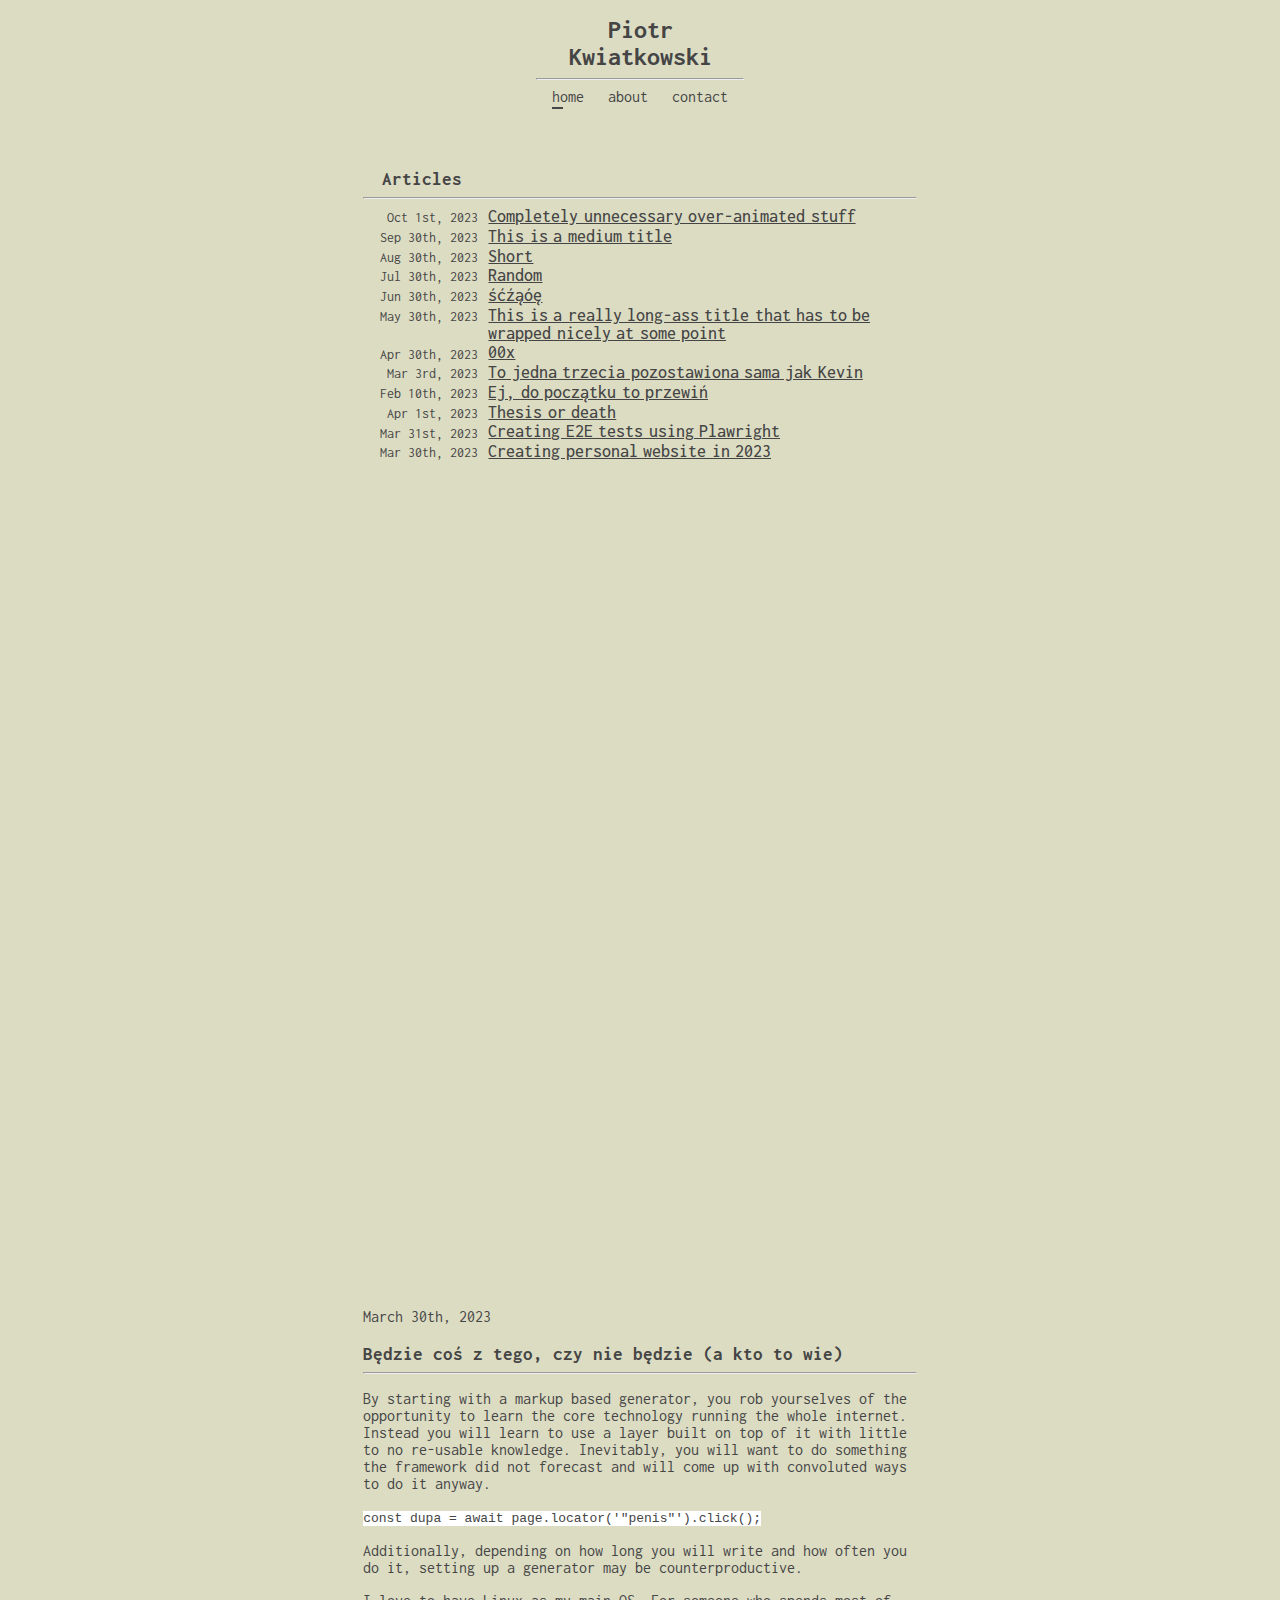
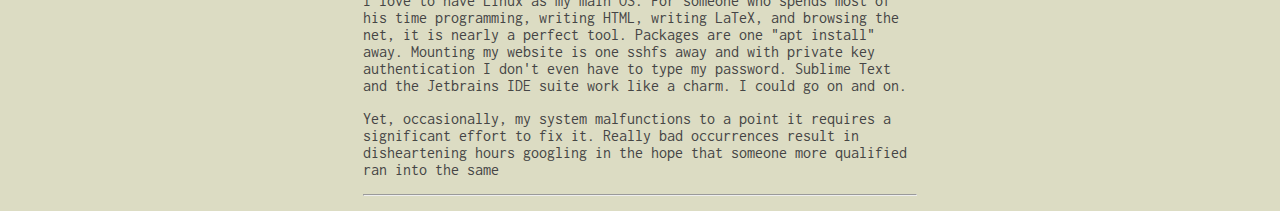
<file: index2.html>
<!DOCTYPE html>
<html>

<head>
  <title>Piotr Kwiatkowski</title>
  <link rel="icon" type="image/x-icon" href="favicon.ico">

  <meta name="viewport" content="width=device-width, initial-scale=1.0">

  <link rel="preconnect" href="https://fonts.googleapis.com">
  <link rel="preconnect" href="https://fonts.gstatic.com" crossorigin>
  <link href="https://fonts.googleapis.com/css2?family=Inconsolata:wght@200;300;400;500;600;700&display=swap"
    rel="stylesheet">

  <link rel="stylesheet" href="css/style.css">

</head>

<body>

  <div class="wrapper">
    <header>
      <nav>
        <div><a href="index2.html">Piotr Kwiatkowski</a></div>
        <hr>
        <ul>
          <li><a href="index2.html" class="active">home</a></li>
          <li><a href="nav/about.html">about</a></li>
          <li><a href="nav/contact.html">contact</a></li> <!-- github, email -->
        </ul>
      </nav>
    </header>

    <div class="main">
      <div class="articles-section">
        <h3>Articles</h3>

        <hr>

        <div class="articles-list">
          <div class="article-row">
            <div class="date">Oct 1st, 2023</div><a href="/articles/00x.html">Completely unnecessary over-animated
              stuff</a>
          </div>
          <div class="article-row">
            <div class="date">Sep 30th, 2023</div><a href="/articles/00x.html">This is a medium title</a>
          </div>
          <div class="article-row">
            <div class="date">Aug 30th, 2023</div><a href="/articles/00x.html">Short</a>
          </div>
          <div class="article-row">
            <div class="date">Jul 30th, 2023</div><a href="/articles/00x.html">Random</a>
          </div>
          <div class="article-row">
            <div class="date">Jun 30th, 2023</div><a href="/articles/00x.html">śćźąóę</a>
          </div>
          <div class="article-row">
            <div class="date">May 30th, 2023</div><a href="/articles/00x.html">This is a really long-ass title that has
              to
              be wrapped nicely at some point</a>
          </div>
          <div class="article-row">
            <div class="date">Apr 30th, 2023</div><a href="/articles/00x.html">00x</a>
          </div>
          <div class="article-row">
            <div class="date">Mar 3rd, 2023</div><a href="/articles/00x.html">To jedna trzecia pozostawiona sama jak
              Kevin</a>
          </div>
          <div class="article-row">
            <div class="date">Feb 10th, 2023</div><a href="/articles/00x.html">Ej, do początku to przewiń</a>
          </div>
          <!-- <div class="article-row">
            <div class="date">Jan 4th, 2023</div><a href="/articles/00x.html">00x</a>
          </div>
          <div class="article-row">
            <div class="date">Dec 30th, 2023</div><a href="/articles/00x.html">00x</a>
          </div>
          <div class="article-row">
            <div class="date">Nov 30th, 2023</div><a href="/articles/00x.html">00x</a>
          </div>
          <div class="article-row">
            <div class="date">Oct 30th, 2023</div><a href="/articles/00x.html">00x</a>
          </div>
          <div class="article-row">
            <div class="date">Sep 30th, 2023</div><a href="/articles/00x.html">00x</a>
          </div>
          <div class="article-row">
            <div class="date">Sep 30th, 2023</div><a href="/articles/00x.html">00x</a>
          </div>
          <div class="article-row">
            <div class="date">Apr 2nd, 2023</div><a href="/articles/004.html">004</a>
          </div> -->
          <div class="article-row">
            <div class="date">Apr 1st, 2023</div><a href="/articles/thesis-or-death.html">Thesis or death</a>
          </div>
          <div class="article-row">
            <div class="date">Mar 31st, 2023</div><a href="/articles/creating-e2e-tests-using-plawright.html">Creating
              E2E tests using Plawright</a>
          </div>
          <div class="article-row">
            <div class="date">Mar 30th, 2023</div><a href="/articles/creating-personal-website-in-2023.html">Creating
              personal website in
              2023</a>
          </div>
        </div>

      </div>

      <div class="test-article">
        <div class="date">March 30th, 2023</div>

        <h3>Będzie coś z tego, czy nie będzie (a kto to wie)</h3>
        <hr>

        <p>By starting with a markup based generator, you rob yourselves of the opportunity to learn the core technology
          running the whole internet. Instead you will learn to use a layer built on top of it with little to no
          re-usable
          knowledge. Inevitably, you will want to do something the framework did not forecast and will come up with
          convoluted ways to do it anyway.</p>

        <code>const dupa = await page.locator('"penis"').click();</code>

        <p>Additionally, depending on how long you will write and how often you do it, setting up a generator may be
          counterproductive. </p>

        <p>I love to have Linux as my main OS. For someone who spends most of his time programming, writing HTML,
          writing
          LaTeX, and browsing the net, it is nearly a perfect tool. Packages are one "apt install" away. Mounting my
          website is one sshfs away and with private key authentication I don't even have to type my password. Sublime
          Text and the Jetbrains IDE suite work like a charm. I could go on and on. </p>

        <p>Yet, occasionally, my system malfunctions to a point it requires a significant effort to fix it. Really bad
          occurrences result in disheartening hours googling in the hope that someone more qualified ran into the same
        </p>

        <!-- <code>
        .brutal-btn:after{
          content:'';
          position:absolute;
          background-color:green;
          top:8px;
          left:8px;
          right:-8px;
          bottom:-8px;
          z-index:-1;
        }
      </code> -->

        <hr>
      </div>
    </div>

    <!-- CZY TEN FOOTER W OGOLE POTRZEBNY? -->
    <!-- <footer>
      <a href="http://github.com/piotr-kwiatkowski">github</a>
      <a href="mailto:piotr.lukasz.kwiatkowski@gmail.com">email</a>
    </footer> -->
  </div>



  <!-- <script src="https://widget-v4.dev2.tidio.dev/code/8xuda03froexo2g4twkawhbvkxctmjxj.js" async></script> -->

  <!-- <script
      src="https://widget-v4.dev6.tidio.dev/code/pnkp95xnhanzhs2hfjbpfetd1jajtbh5.js"
      async
    ></script> -->

</body>

</html>
</file>
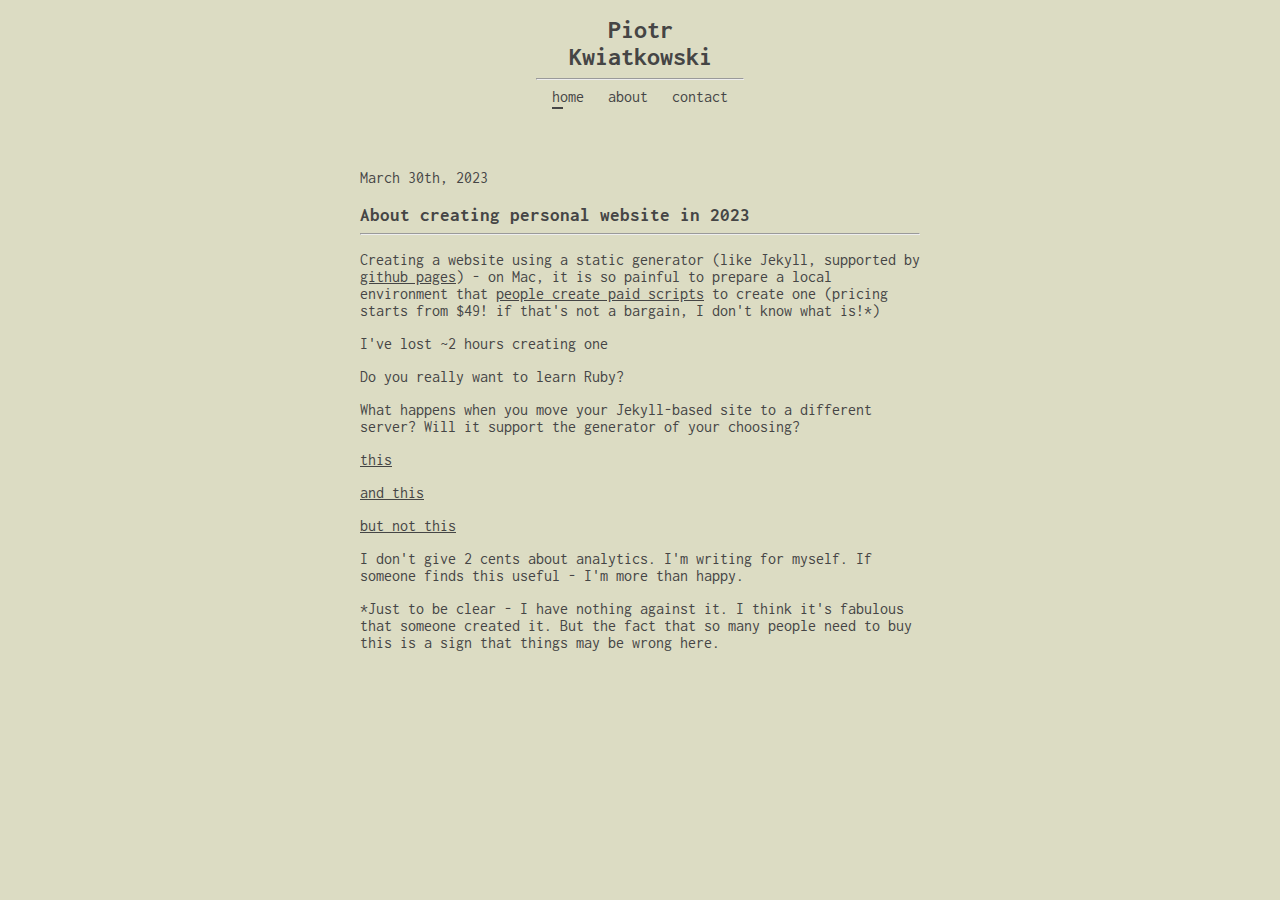
<file: articles/creating-personal-website-in-2023.html>
<!DOCTYPE html>
<html lang="en">

<head>
    <meta charset="UTF-8">
    <meta http-equiv="X-UA-Compatible" content="IE=edge">
    <meta name="viewport" content="width=device-width, initial-scale=1.0">

    <link rel="preconnect" href="https://fonts.googleapis.com">
    <link rel="preconnect" href="https://fonts.gstatic.com" crossorigin>
    <link href="https://fonts.googleapis.com/css2?family=Inconsolata:wght@200;300;400;500;600;700&display=swap"
        rel="stylesheet">

    <link rel="stylesheet" href="../css/style.css">

    <title>Document</title>
</head>

<body>
    <div class="wrapper">
        <header>
            <nav>
                <div><a href="../index2.html">Piotr Kwiatkowski</a></div>
                <hr>
                <ul>
                    <li><a href="../index2.html" class="active">home</a></li>
                    <li><a href="../nav/about.html">about</a></li>
                    <li><a href="../nav/contact.html">contact</a></li> <!-- github, email -->
                </ul>
            </nav>
        </header>

        <div class="main">
            <div class="date">March 30th, 2023</div>

            <h3>About creating personal website in 2023</h3>

            <hr>

            <p>Creating a website using a static generator (like Jekyll, supported by <a
                    href="https://docs.github.com/en/pages/setting-up-a-github-pages-site-with-jekyll">github
                    pages</a>) - on Mac, it is so
                painful to prepare a local
                environment that <a href="https://www.rubyonmac.dev">people create paid scripts</a> to create
                one (pricing starts from $49! if that's not a bargain, I don't know what is!*)</p>

            <p>I've lost ~2 hours creating one</p>

            <p>Do you really want to learn Ruby?</p>

            <p>What happens when you move your Jekyll-based site to a different server? Will it support the generator of
                your choosing?</p>

            <p><a href="http://motherfuckingwebsite.com">this</a></p>
            <p><a href="http://bettermotherfuckingwebsite.com">and this</a></p>
            <p><a href="https://thebestmotherfucking.website/">but not this</a></p>

            <p>I don't give 2 cents about analytics. I'm writing for myself. If someone finds this useful - I'm more
                than happy.</p>

            <p>*Just to be clear - I have nothing against it. I think it's fabulous that someone created it. But the
                fact that so
                many people need to buy this is a sign that things may be wrong here.</p>
        </div>
    </div>

</body>

</html>
</file>
<file: css/style.css>
:root {
  --text-color: #454545;
  /* --background-color: #62b7ff; */
  /* --background-color: #f5f5f0; */
  --background-color: #dcdcc3;
  --active-a-underline-color: #444;

  --debug-border: 1px dotted red;
  --debug-background-color: aqua;
}

html {
  color: var(--text-color);
  background-color: var(--background-color);
}

body {
  /* margin: 0; */
  font-family: 'Inconsolata', monospace;
  /* font-family: Verdana, sans-serif; */
}

img {
  max-width: 100%;
}

.wrapper {
  /* display: block; */
  margin: 1em auto 1em auto;
  /* padding: 0 1em; */

  max-width: 35em;
  /* font-size: 1.2rem; */
}

/* NAVBAR */

header {
  /* display: flex; */
  /* align-items: center; */
  /* text-align: center; */
  /* margin: 0 auto 3em auto; */
  margin-bottom: 4em;
  /* margin-bottom: 4em; */
  /* background-color: yellow; */

  /* background-color: var(--debug-background-color); */
}

nav {
  /* margin: 4em; */
  margin: 0 auto;
  /* padding: 1em 4em; */
  max-width: 13em;

  /* justify-content: space-between; */
  /* text-align: center; */

  /* background-color: var(--debug-background-color); */
}

nav div {
  /* display: block; */
  margin: 0 auto;
  /* background-color: yellow; */

  font-size: 1.6rem;
  text-align: center;
  font-weight: bold;

  /* background-color: var(--debug-background-color); */
}

nav hr {
  padding: 0 1em;
}

nav ul {
  margin: 0 auto;
  padding: 0 1em;

  list-style-type: none;
  display: flex;
  justify-content: space-between;

  /* gap: 2em; */
}

/* nav ul li  */
a {
  color: var(--text-color);
}

nav a {
  text-decoration: none;
  /* text-transform: uppercase; */
  /* color: var(--text-color); */
  /* font-size: 1.6rem; */
  position: relative;

  /* background-color: var(--debug-background-color); */
}

nav ul li a.active:before {
  position: absolute;
  content: '';
  width: 0.7em;
  height: 1px var(--text-color);
  border-bottom: 2px solid;
  bottom: -4px;

  /* border-color: var(--debug-background-color); */
  /* background-color: var(--debug-background-color); */
}

nav ul li a:before {
  position: absolute;
  content: '';
  width: 0%;
  height: 1px;
  border-bottom: 2px solid #777777;
  bottom: -4px;
  transition: width 0.1s;
}

nav ul li a:hover:before {
  width: 0.7em;
}

/* HERO */

.main {
  /* margin: 3em auto 0 auto; */
  /* margin-top: 3em; */

  /* background-color: var(--debug-background-color); */
}

/* to chyba powinno być #main */
.articles-section {
  /* margin-top: 3em; */
  padding: 0 0.2em;

  /* background-color: var(--debug-background-color); */
}

.articles-section h3 {
  padding-left: 1em;
}

/* THIS IS FOR DESKTOP, BUT NOT FOR MOBILE */
/* .articles-list {
  padding-left: 3em;
} */

code {
  background-color: white;
}

.article-row {
  display: flex;
  margin: 0.1em 0;
  max-width: 35em;

  /* background-color: var(--debug-background-color);/ */
}

.article-row .date {
  display: inline-block;
  margin-right: 0.7em;
  padding-top: 0.22em;

  min-width: 8em;
  text-align: right;

  font-size: 0.9rem;
  /* font-size: clamp(1rem, 0.9rem, 0.9rem); */

  /* background-color: var(--debug-background-color); */
}

.article-row a {
  /* font-size: 1.1rem; */
  font-size: clamp(0.9rem, 1.1rem, 1.2rem);
  font-weight: 500;
  word-spacing: -0.4ch;

  /* background-color: var(--debug-background-color);/ */
}

.articles-section {
  margin-bottom: 53em;
}

h3 {
  margin-top: 1em;
  margin-bottom: 0.1em;
}

p {
  /* text-align: justify; */
}

.test-article {
  padding: 0 0.2em;

  /* text-align: justify; */
}

/* FOOTER */

footer {
  padding: 0.5em;
  font-size: 0.7em;
  font-weight: 600;

  /* background-color: yellow; */
  /* background-color: var(--debug-background-color); */
}
</file>
